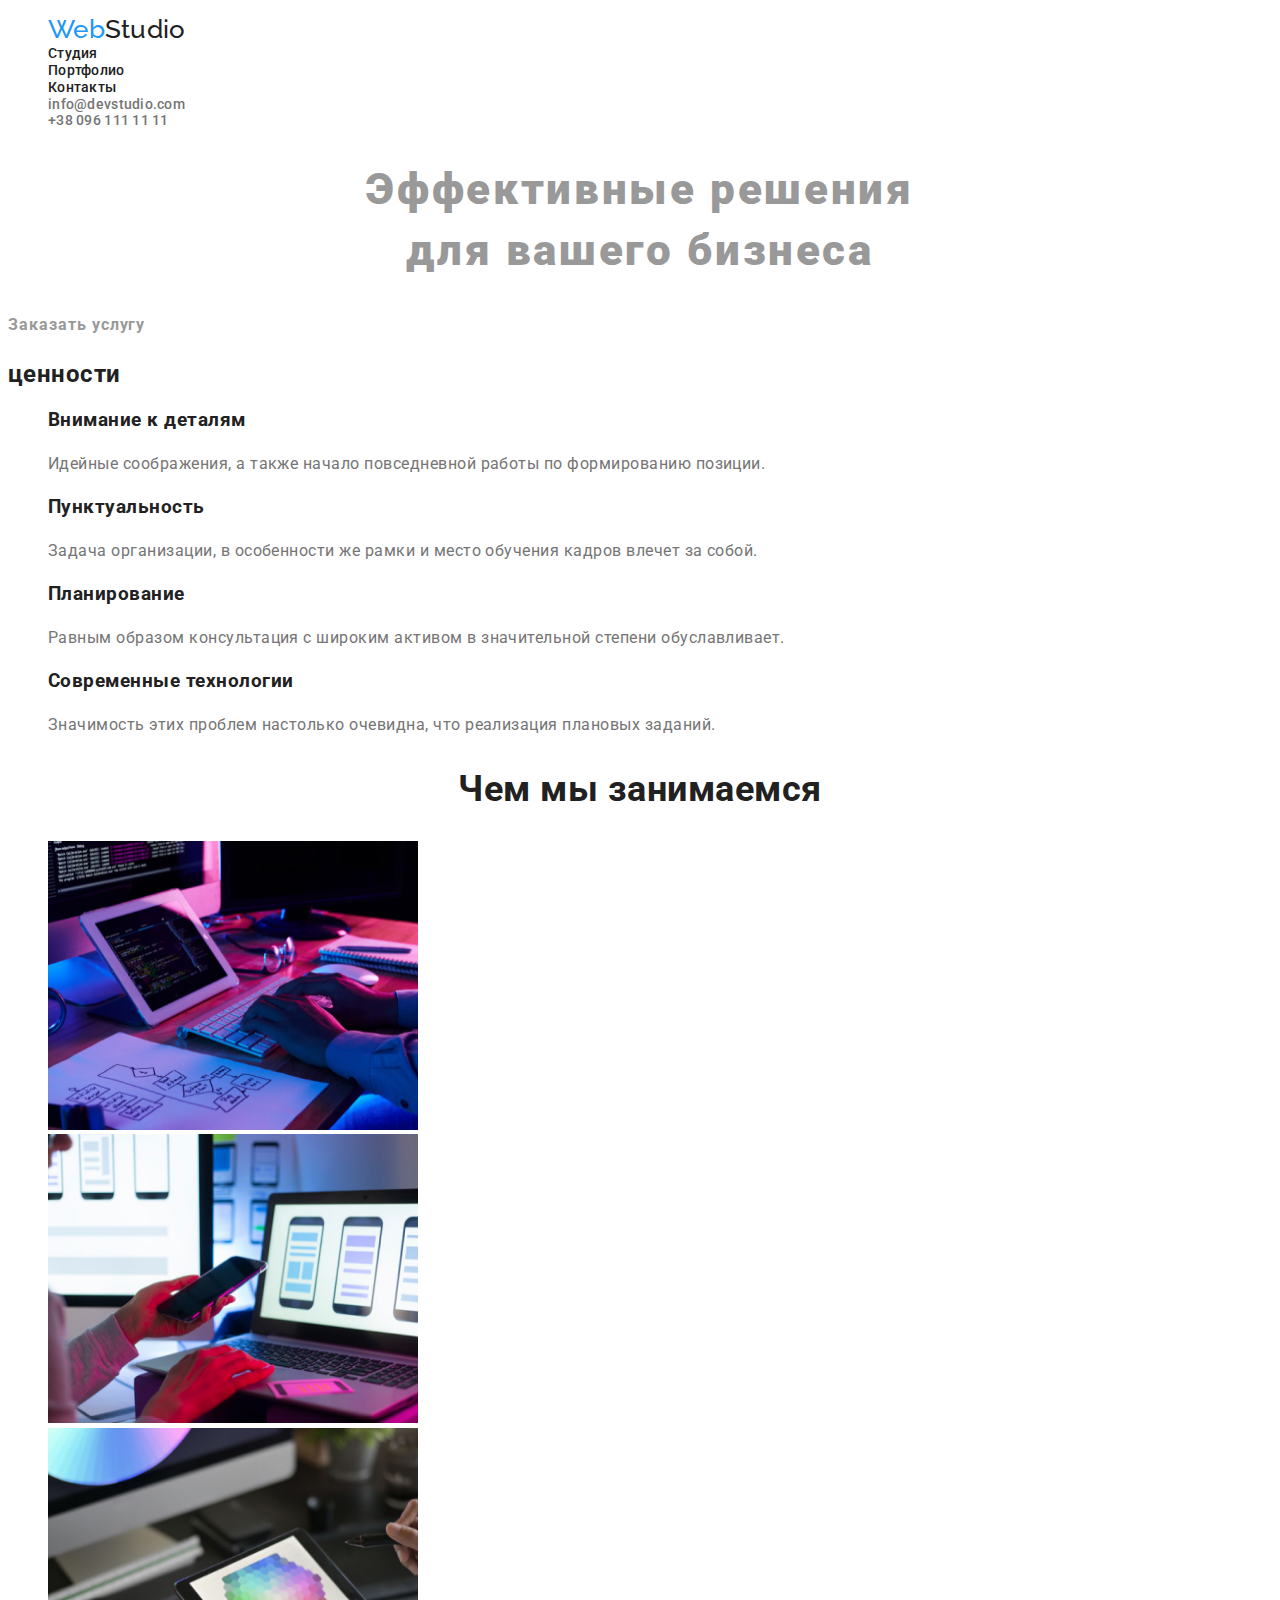
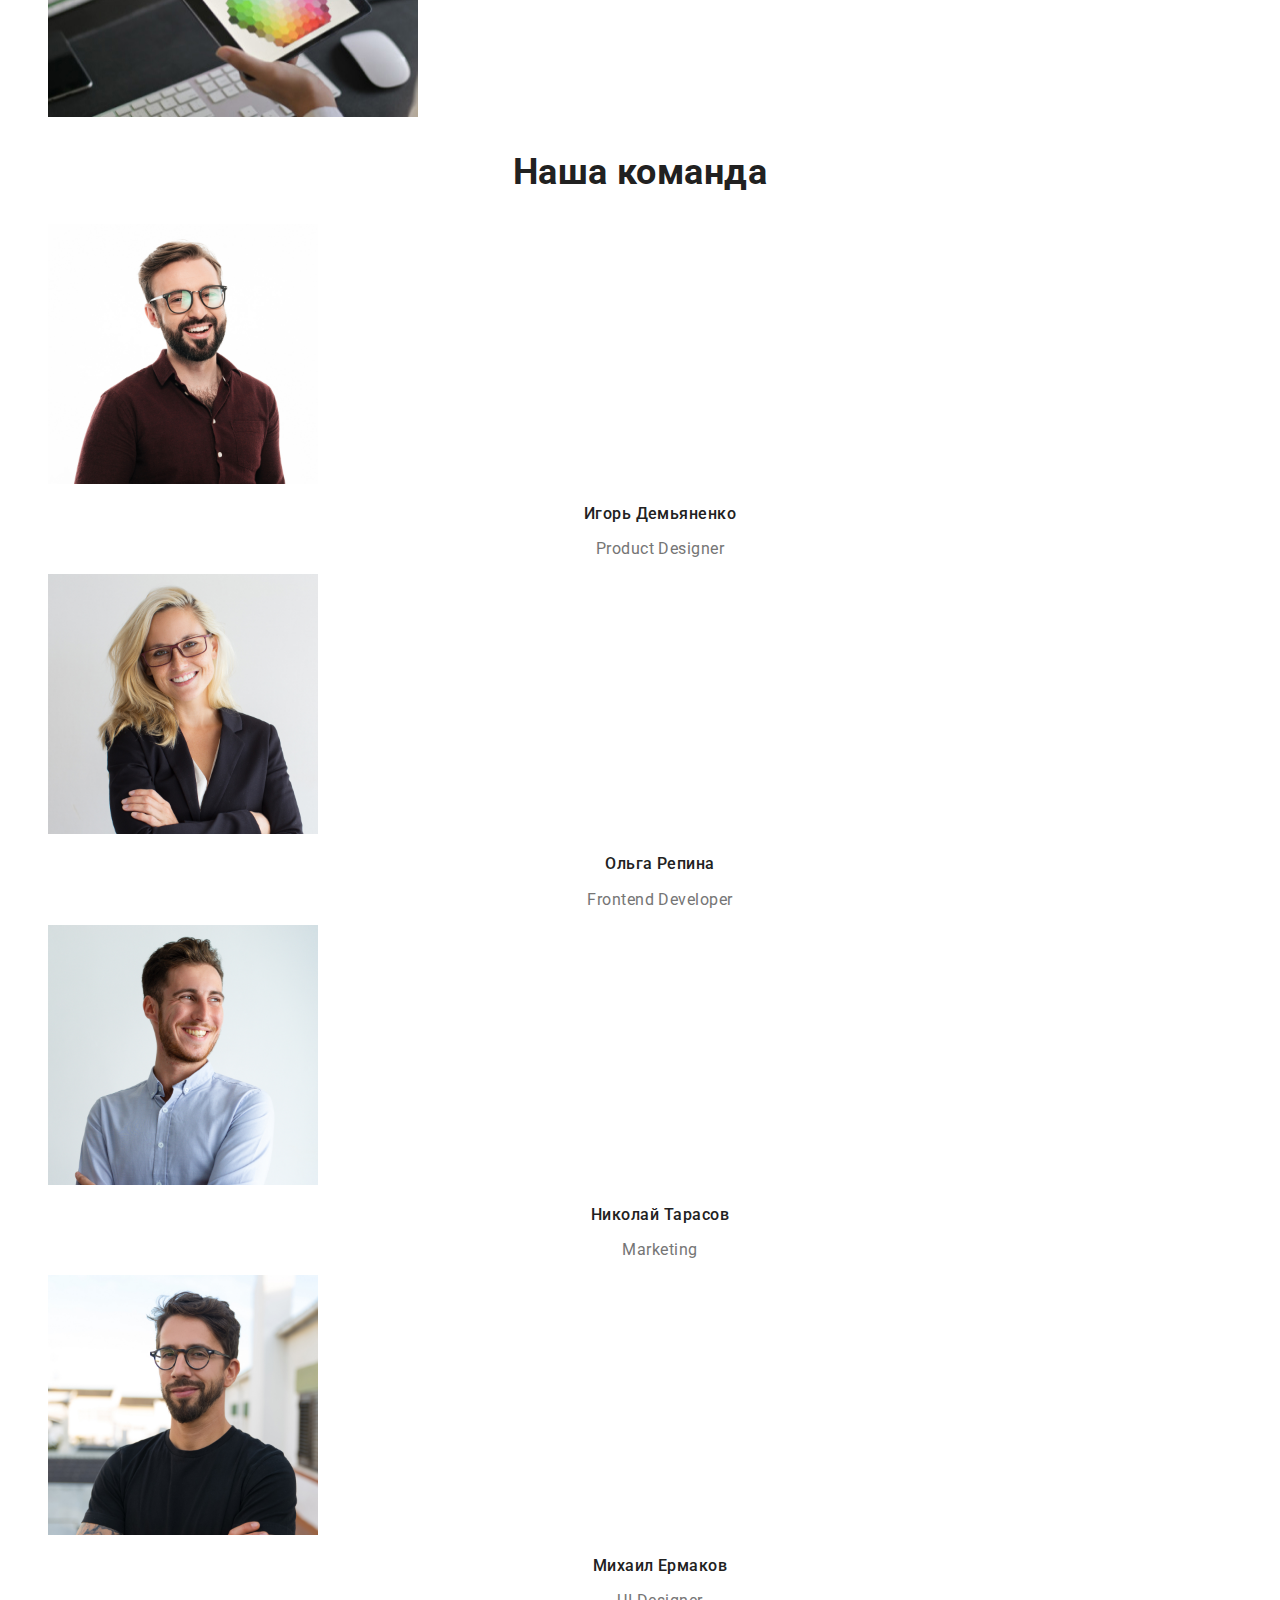
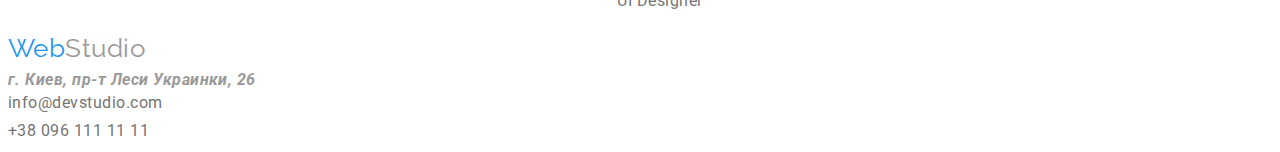
<file: index.html>
<!DOCTYPE html>
<html lang="ru">

<head>
    <link
        href="https://fonts.googleapis.com/css2?family=Oleo+Script&family=Raleway:wght@700&family=Roboto:wght@400;500;700;900&display=swap"
        rel="stylesheet">
    <link rel="stylesheet" href="./css/style.css">
    <meta charset="UTF-8">
    <meta name="viewport" content="width=device-width, initial-scale=1.0">
    <title>HW1</title>
</head>

<body>
    <!-- Header -->
    <header>
        <nav>
            <ul class="nav">
                <li><a href="./index.html" class="logo"><span class="web">Web</span><span
                            class="studio">Studio</span></a></li>
                <li><a href="./index.html" class="link-hover">Студия</a></li>
                <li><a href="./portfolio.html" class="link-hover">Портфолио</a></li>
                <li><a href="#" class="link-hover">Контакты</a></li>
                <li><a href="mailto:info@devstudio.com" class="link-hover right-nav">info@devstudio.com</a></li>
                <li><a href="tel:+380961111111" class="link-hover right-nav">+38 096 111 11 11</a></li>
            </ul>
        </nav>
    </header>
    <!-- Main -->
    <main>
        <!-- order -->
        <section class="order">
            <h1>Эффективные решения <br> для вашего бизнеса</h1>
            <a href="#">Заказать услугу</a>
        </section>
        <!-- our values -->
        <section class="values">
            <h2>ценности</h2>
            <ul>
                <li>
                    <h3>Внимание к деталям</h3>
                    <p>Идейные соображения, а также начало повседневной работы по формированию позиции.</p>
                </li>
                <li>
                    <h3>Пунктуальность</h3>
                    <p>Задача организации, в особенности же рамки и место обучения кадров влечет за собой.</p>
                </li>
                <li>
                    <h3>Планирование</h3>
                    <p>Равным образом консультация с широким активом в значительной степени обуславливает.</p>
                </li>
                <li>
                    <h3>Современные технологии</h3>
                    <p>Значимость этих проблем настолько очевидна, что реализация плановых заданий.</p>
                </li>
            </ul>
        </section>
        <!-- our activity -->
        <section class="activity">
            <h2>Чем мы занимаемся</h2>
            <ul>
                <li><img src="./images/box1.jpg" alt="програмируем" width="370" height="289"></li>
                <li><img src="./images/box2.jpg" alt="тестируем" width="370" height="289"></li>
                <li><img src="./images/box3.jpg" alt="рисуем" width="370" height="289"></li>
            </ul>
        </section>
        <!-- our team -->
        <section class="team">
            <h2>Наша команда</h2>
            <ul>
                <li>
                    <img src="./images/img.jpg" alt="фото Игоря Демьяненко" width="270" height="260">
                    <h3>Игорь Демьяненко</h3>
                    <p>Product Designer</p>
                </li>
                <li>
                    <img src="./images/img2.jpg" alt="фото Ольги Репиной" width="270" height="260">
                    <h3>Ольга Репина</h3>
                    <p>Frontend Developer</p>
                </li>
                <li>
                    <img src="./images/img3.jpg" alt="фото Николая Тарасова" width="270" height="260">
                    <h3>Николай Тарасов</h3>
                    <p>Marketing</p>
                </li>
                <li>
                    <img src="./images/img4.jpg" alt="фото Михаила Ермакова" width="270" height="260">
                    <h3>Михаил Ермаков</h3>
                    <p>UI Designer</p>
                </li>
            </ul>
        </section>
    </main>
    <!-- footer -->
    <footer>
        <a href="./index.html" class="logo"><span class="web">Web</span><span class="studio-footer">Studio</span></a>
        <address>г. Киев, пр-т Леси Украинки, 26</address>
        <a href="mailto:info@devstudio.com">info@devstudio.com</a><br>
        <a href="tel:+380961111111">+38 096 111 11 11</a>
    </footer>
</body>

</html>
</file>
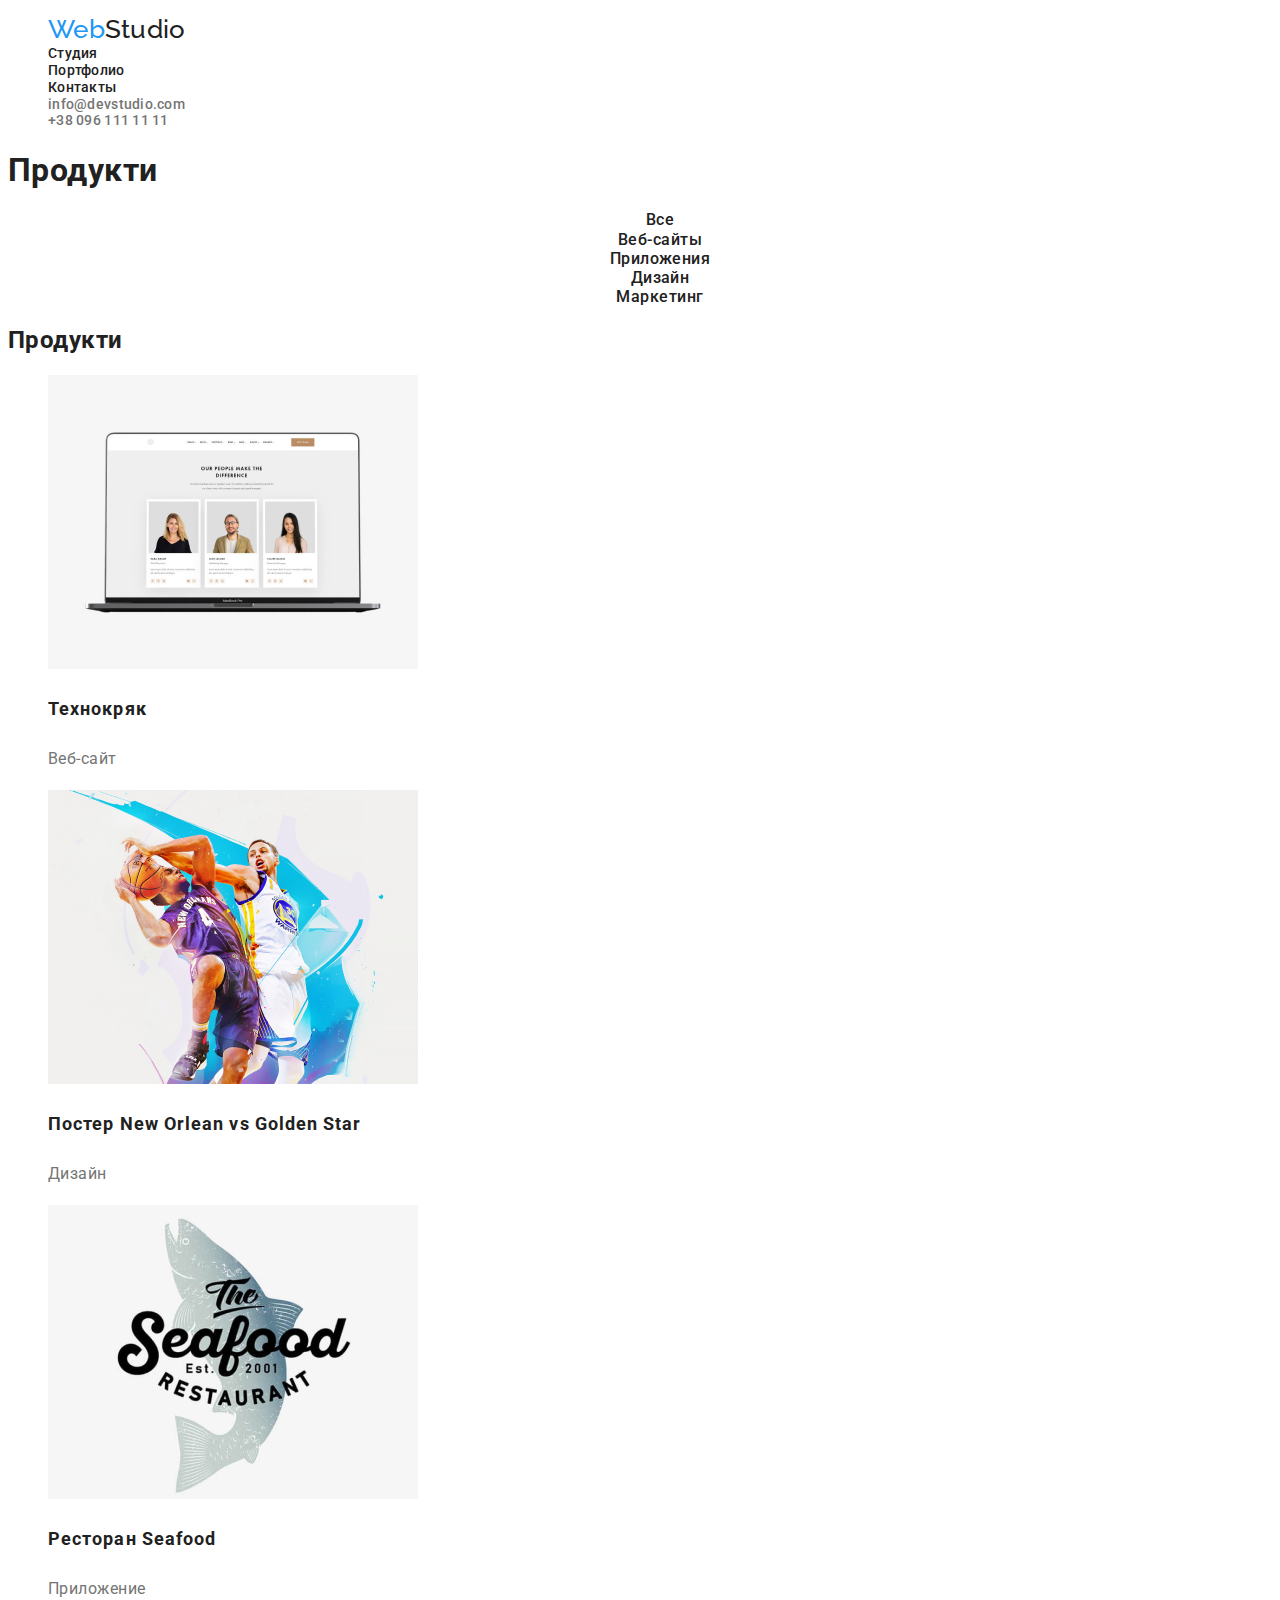
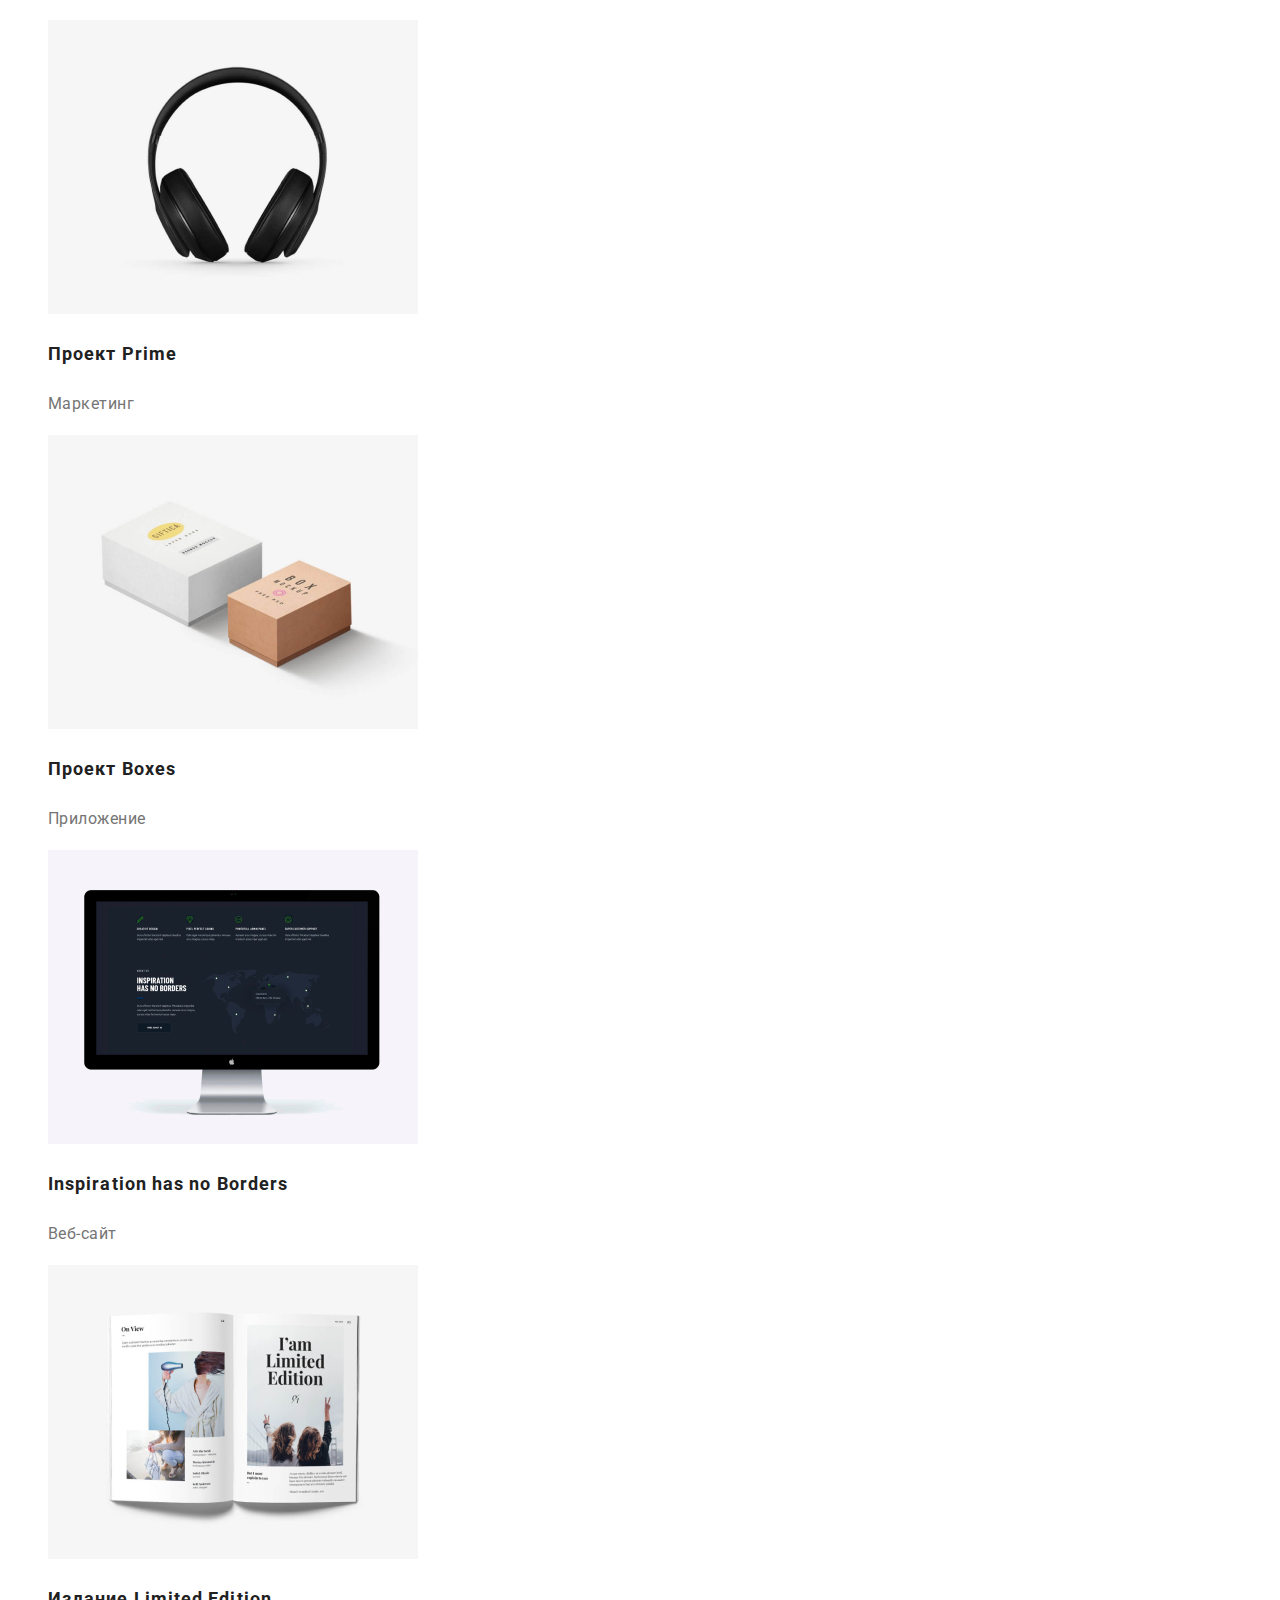
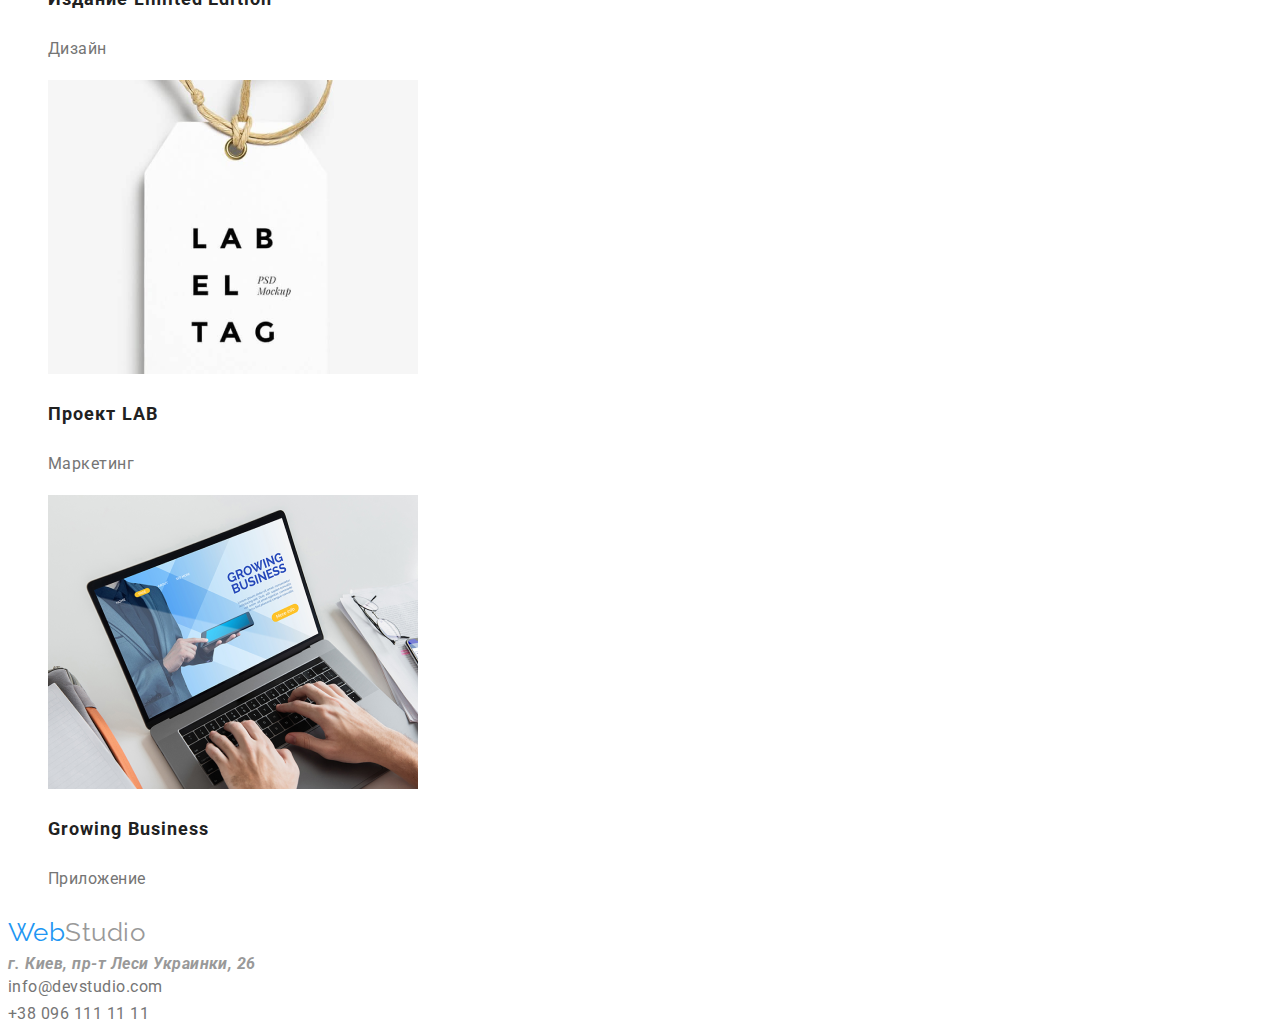
<file: portfolio.html>
<!DOCTYPE html>
<html lang="en">
<head>
<link
    href="https://fonts.googleapis.com/css2?family=Oleo+Script&family=Raleway:wght@700&family=Roboto:wght@400;500;700;900&display=swap"
    rel="stylesheet">    <link rel="stylesheet" href="./css/style.css">
    <meta charset="UTF-8">
    <meta name="viewport" content="width=device-width, initial-scale=1.0">
    <title>Document</title>
</head>
<body>
        <!-- Header -->
    <header>
        <nav>
            <ul class="nav">
                <li><a href="./index.html" class="logo"><span class="web">Web</span><span class="studio">Studio</span></a>
                </li>
                <li><a href="./index.html" class="link-hover">Студия</a></li>
                <li><a href="./portfolio.html" class="link-hover">Портфолио</a></li>
                <li><a href="#" class="link-hover">Контакты</a></li>
                <li><a href="mailto:info@devstudio.com" class="link-hover right-nav">info@devstudio.com</a></li>
                <li><a href="tel:+380961111111" class="link-hover right-nav">+38 096 111 11 11</a></li>
            </ul>
        </nav>
    </header>
    <!-- main -->
    <main>
        <!-- Filter -->
        <h1>Продукти</h1>
        <ul class="filter">
            <li><a href="#">Все</a></li>
            <li><a href="#">Веб-сайты</a></li>
            <li><a href="#">Приложения</a></li>
            <li><a href="#">Дизайн</a></li>
            <li><a href="#">Маркетинг</a></li>
        </ul>
        <!-- Products -->
        <section class="products">
            <h2>Продукти</h2>
            <ul>
                <li>
                    <img src="./images/tehnohriak.png" alt="">
                    <h3>Технокряк</h3>
                    <p>Веб-сайт</p>
                </li>
                <li>
                    <img src="./images/poster.png" alt="">
                    <h3>Постер New Orlean vs Golden Star</h3>
                    <p>Дизайн</p>
                </li>
                <li>
                    <img src="./images/restoran.png" alt="">
                    <h3>Ресторан Seafood</h3>
                    <p>Приложение</p>
                </li>
                <li>
                    <img src="./images/prime.png" alt="">
                    <h3>Проект Prime</h3>
                    <p>Маркетинг</p>
                </li>
                <li>
                    <img src="./images/boxes.png" alt="">
                    <h3>Проект Boxes</h3>
                    <p>Приложение</p>
                </li>
                <li>
                    <img src="./images/inspiration.png" alt="">
                    <h3>Inspiration has no Borders</h3>
                    <p>Веб-сайт</p>
                </li>
                <li>
                    <img src="./images/limited.png" alt="">
                    <h3>Издание Limited Edition</h3>
                    <p>Дизайн</p>
                </li>
                <li>
                    <img src="./images/label.png" alt="">
                    <h3>Проект LAB</h3>
                    <p>Маркетинг</p>
                </li>
                <li>
                    <img src="./images/growing.png" alt="">
                    <h3>Growing Business</h3>
                    <p>Приложение</p>
                </li>
            </ul>
        </section>
    </main>
    <!-- footer -->
    <footer>
        <a href="./index.html" class="logo"><span class="web">Web</span><span class="studio-footer">Studio</span></a>
        <address>г. Киев, пр-т Леси Украинки, 26</address>
        <a href="mailto:info@devstudio.com">info@devstudio.com</a><br>
        <a href="tel:+380961111111">+38 096 111 11 11</a>
    </footer>


</body>
</html>
</file>
<file: css/style.css>
/* common */
* {
  --web-color: #2196f3;
  --main-text-color: #757575;
  --second-text-color: #212121;
  --white: #999999;
  --background-dark: #2f303a;
  --background-grey: #f5f4fa;
}
body {
  font-family: Roboto;
  color: var(--main-text-color);
  font-style: 14px;
  color: var(--main-text-color);
  font-weight: 700;
  letter-spacing: 0.03em;
  line-height: 1.2;
}
h1,
h2,
h3,
h4,
h5,
h6 {
  color: var(--second-text-color);
}
a {
  text-decoration: none;
}
/* header */
nav a {
  color: var(--second-text-color);
}
.link-hover:hover {
  color: var(--web-color);
}
li {
  list-style: none;
}
.logo {
  font-family: "Raleway", sans-serif;
  font-size: 26px;
}
.web {
  color: var(--web-color);
}

.nav {
  font-size: 14px;
  font-weight: 500;
  letter-spacing: 0.02em;
}
.right-nav {
  line-height: 1.2;
  color: var(--main-text-color);
}
/* order */
.order h1 {
  color: var(--white);
  font-size: 44px;
  font-weight: 900;
  line-height: 1.4;
  letter-spacing: 0.06em;
  text-align: center;
}
.order a {
  color: var(--white);
  font-size: 16px;
  line-height: 1.8;
  letter-spacing: 0.06em;
  text-align: center;
}
/* our values */
.values p {
  font-weight: 400;
  line-height: 1.7;
}
/* our team */
.activity h2,
.team h2 {
  font-size: 36px;
  text-align: center;
}

.team h3 {
  font-size: 16px;
  font-weight: 500;
  text-align: center;
}

.team p {
  font-size: 16px;
  font-weight: 400;
  text-align: center;
}

/* Footer */
.studio-footer {
  color: var(--white);
}
footer address {
  color: var(--white);
}
footer a {
  font-weight: 400;
  line-height: 1.7;
  color: var(--main-text-color);
}

/* portfolio page */

/* filter */
.filter {
  font-size: 16px;
  font-weight: 500;
  text-align: center;
}
.filter a {
  color: var(--second-text-color);
}
.filter a:hover {
  color: var(--white);
}
/* produsts */

.products h3 {
  font-size: 18px;
  line-height: 2;
  letter-spacing: 0.06em;
}
.products p {
  font-size: 16px;
  font-weight: 400;
  line-height: 1.8;
}
</file>
